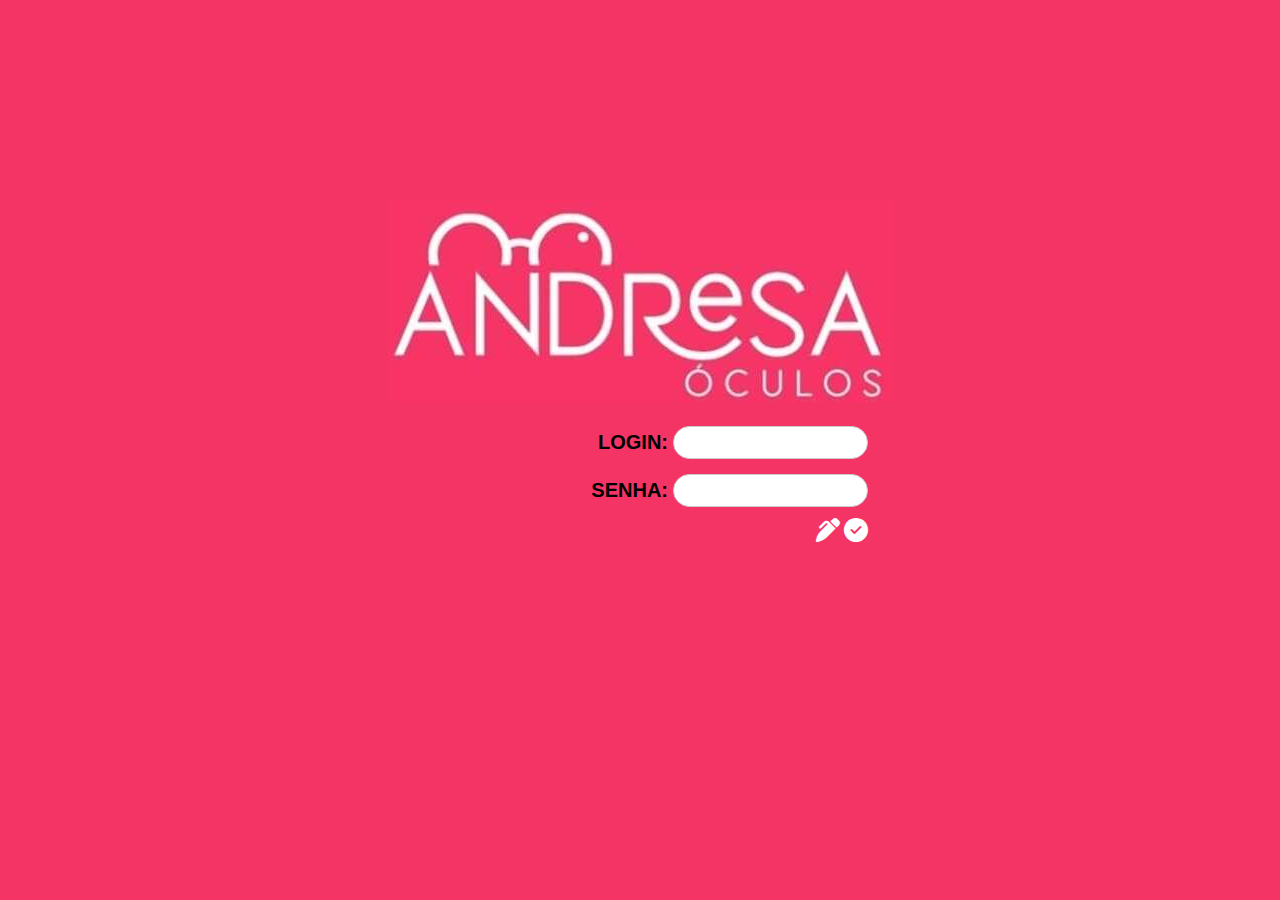
<file: index.html>
<!DOCTYPE html>
<html lang="pt-br">
<head>
  <meta charset="UTF-8">
  <meta name="viewport" content="width=device-width, initial-scale=1.0">
  <title>Página de Login</title>
  <link rel="stylesheet" href="style.css">
  <link rel="stylesheet" href="fontawesome/css/all.min.css">
</head>


<body>
  <div class="main">
    <div class="login-container">
      <img src="img/andresa-oculos-index.jpeg">
      <form class="login-form">
        <div class="form-group">
          <label for="username">Login:</label>
          <input type="text" id="username" name="username" required>
        </div>
        <div class="form-group">
          <label for="password">Senha:</label>
          <input type="password" id="password" name="password" required>
        </div>
        <div class="login-button">
          <a href="alterar-senha.html"><i class="fa-solid fa-pen-clip fa-xl" style="color: #ffffff;"></i></a>
          <a href="pagina-inicial.html" type="submit"><i class="fa-solid fa-circle-check fa-xl" style="color: #ffffff;"></i></a>
        </div> <!-- O button foi tirado, mas está como tag de link para teste-->  
      </form>
    </div>
  </div>
</body>

</html>
</file>
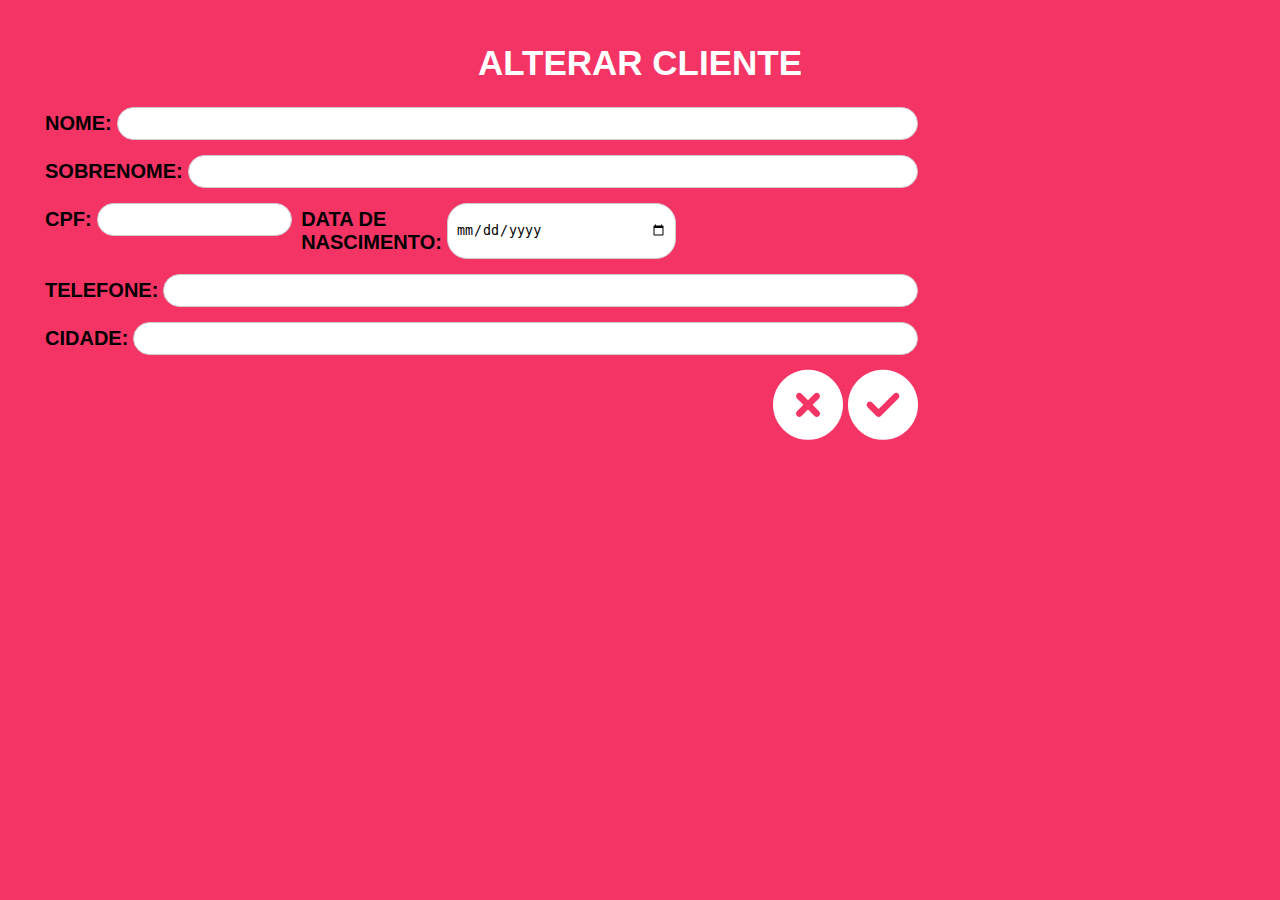
<file: alterar-cliente.html>
<!DOCTYPE html>
<html lang="pt-br">

<head>
  <meta charset="UTF-8">
  <meta name="viewport" content="width=device-width, initial-scale=1.0">
  <title>Alterar Cliente</title>
  <link rel="stylesheet" href="style.css">
  <link rel="stylesheet" href="fontawesome/css/all.min.css">
</head>

<body>
  <div class="main">
    <div class="container-client">
      <h1>Alterar Cliente</h1>
      <form class="create-form">
        <div class="form-group">
          <label for="nome">Nome:</label>
          <input type="text" id="nome" name="nome" required>
        </div>
        <div class="form-group">
          <label for="sobrenome">Sobrenome:</label>
          <input type="text" id="sobrenome" name="sobrenome" required>
        </div>
        <div class="block-ruby">
          <div class="form-group">
            <label for="cpf">CPF:</label>
            <input type="text" id="cpf" name="cpf" required>
          </div>
          <div class="form-group">
            <label for="dataNascimento">Data de Nascimento:</label>
            <input type="date" id="dataNascimento" name="dataNascimento" required>
          </div>
        </div>

        <div class="form-group">
          <label for="telefone">Telefone:</label>
          <input type="text" id="telefone" name="telefone" required>
        </div>
        <div class="form-group">
          <label for="cidade">Cidade:</label>
          <input type="text" id="cidade" name="cidade" required>
        </div>
        <div class="buttons-alterar-cliente">
          <a class="buttons-color-white" href="pagina-inicial.html" onclick="alert('Alteração cancelada')" type="submit"><i class="fa-solid fa-circle-xmark"></i></a>
          <a class="buttons-color-white" href="pagina-inicial.html" onclick="alert('Alteração com sucesso')" type="submit"><i class="fa-solid fa-circle-check"></i></a>
        </div>
        
        <!-- O button foi tirado, mas está como tag de link para teste-->
        
      </form>
     
    </div>
  </div>


</body>

</html>
</file>
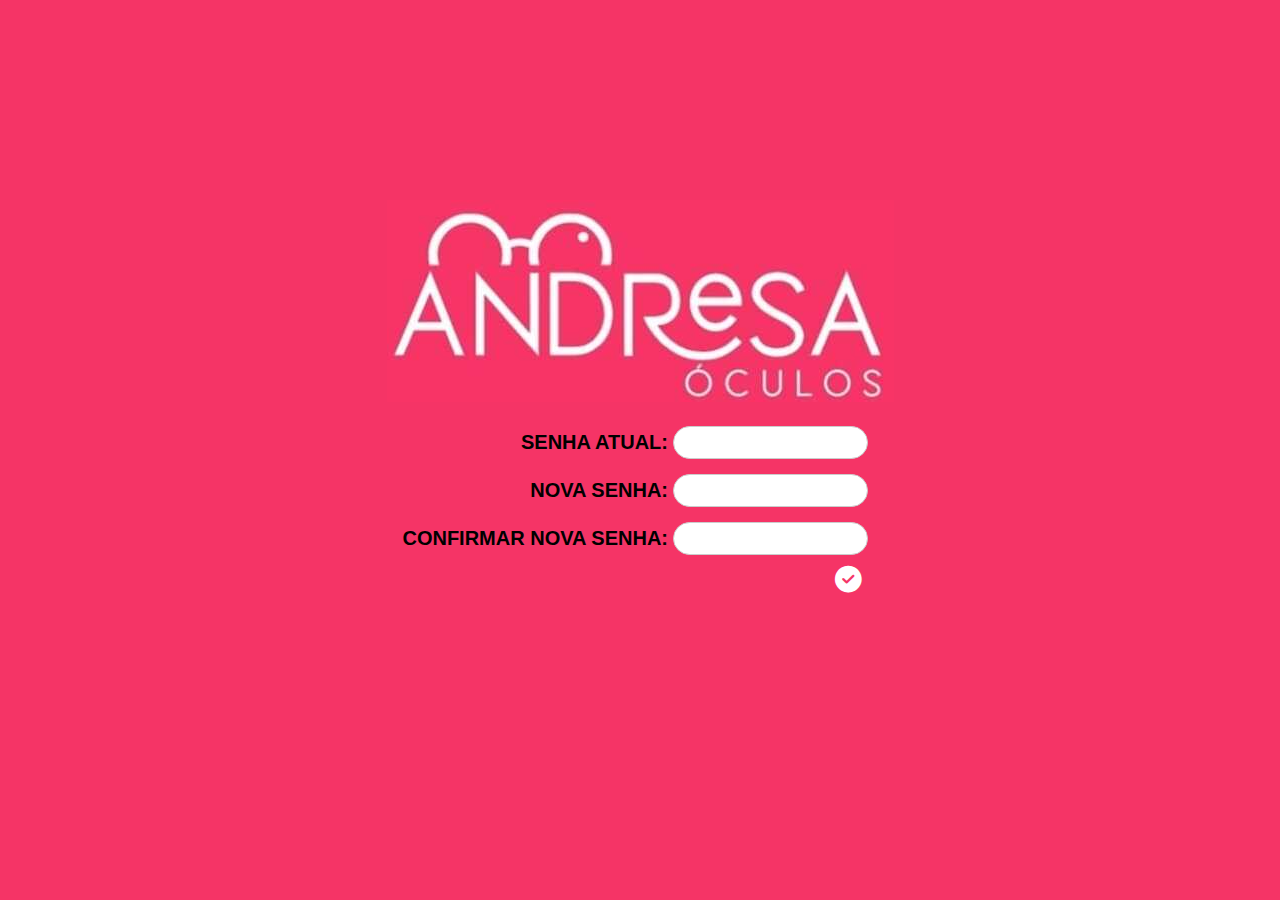
<file: alterar-senha.html>
<!DOCTYPE html>
<html lang="pt-br">
<head>
  <meta charset="UTF-8">
  <meta name="viewport" content="width=device-width, initial-scale=1.0">
  <title>Página de Alterar Senha</title>
  <link rel="stylesheet" href="style.css">
  <link rel="stylesheet" href="fontawesome/css/all.min.css">
</head>
<body>
  <div class="main">
    <div class="login-container">
      <img src="img/andresa-oculos-index.jpeg">
      <form class="login-form">
        <div class="form-group">
          <label for="senha-atual">Senha Atual:</label>
          <input type="password" id="senha-atual" name="senha-atual" required>
        </div>
        <div class="form-group">
          <label for="nova-senha">Nova Senha:</label>
          <input type="password" id="nova-senha" name="nova-senha" required>
        </div>
        <div class="form-group">
          <label for="confirmar-nova-senha">Confirmar Nova Senha:</label>
          <input type="password" id="confirmar-nova-senha" name="confirmar-nova-senha" required>
        </div>
        <div class="login-button">
          <button type="submit"><i class="fa-solid fa-circle-check fa-2xl" style="color: #ffffff;"></i></button>
        </div>
      </form>
    </div>
  </div>
</body>

</html>
</file>
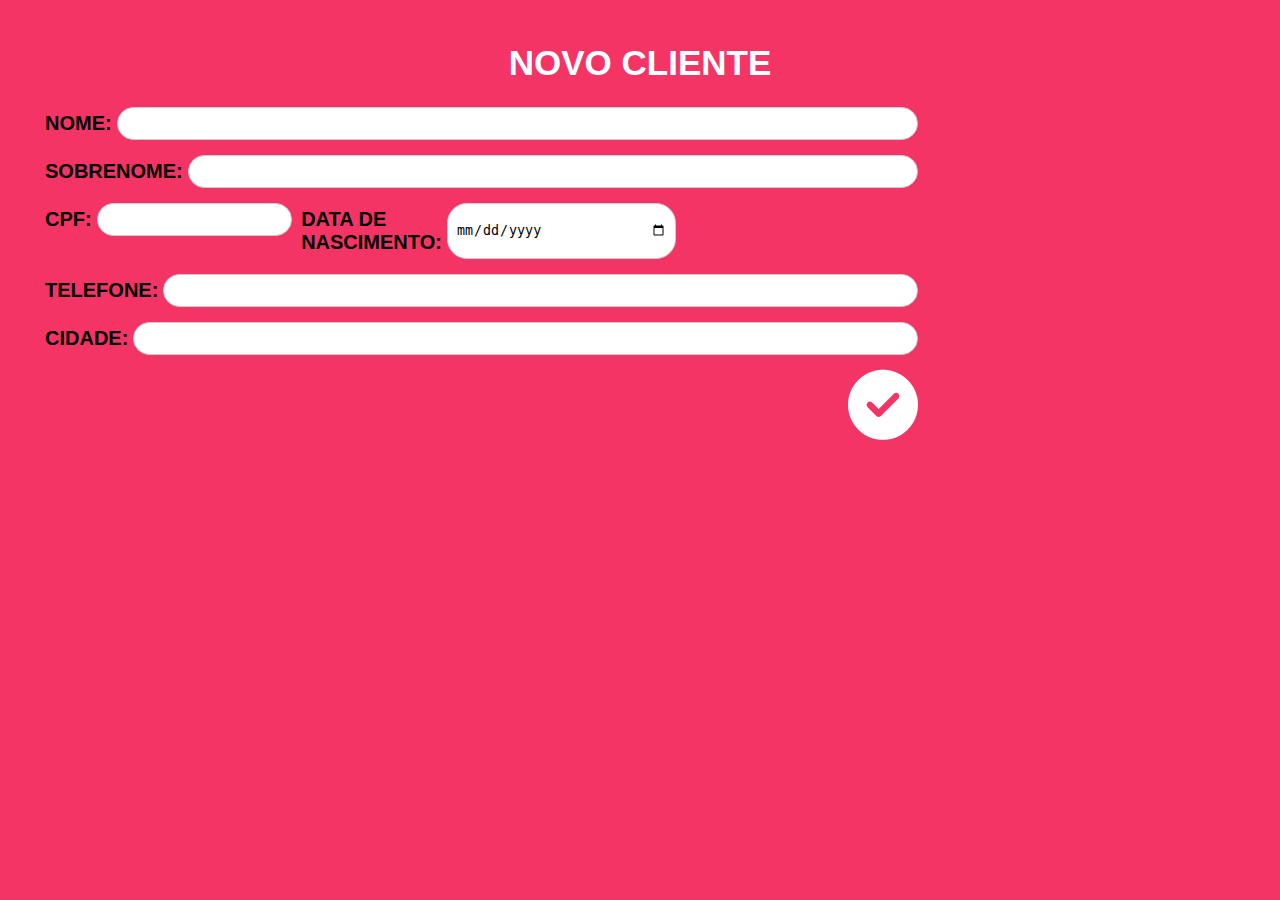
<file: cadastrar-cliente.html>
<!DOCTYPE html>
<html lang="pt-br">

<head>
  <meta charset="UTF-8">
  <meta name="viewport" content="width=device-width, initial-scale=1.0">
  <title>Novo Cliente</title>
  <link rel="stylesheet" href="style.css">
  <link rel="stylesheet" href="fontawesome/css/all.min.css">
</head>

<body>
  <div class="main">
    <div class="container-client">
      <h1>Novo Cliente</h1>
      <form class="create-form">
        <div class="form-group">
          <label for="nome">Nome:</label>
          <input type="text" id="nome" name="nome" required>
        </div>
        <div class="form-group">
          <label for="sobrenome">Sobrenome:</label>
          <input type="text" id="sobrenome" name="sobrenome" required>
        </div>
        <div class="block-ruby">
          <div class="form-group">
            <label for="cpf">CPF:</label>
            <input type="text" id="cpf" name="cpf" required>
          </div>
          <div class="form-group">
            <label for="dataNascimento">Data de Nascimento:</label>
            <input type="date" id="dataNascimento" name="dataNascimento" required>
          </div>
        </div>

        <div class="form-group">
          <label for="telefone">Telefone:</label>
          <input type="text" id="telefone" name="telefone" required>
        </div>
        <div class="form-group">
          <label for="cidade">Cidade:</label>
          <input type="text" id="cidade" name="cidade" required>
        </div>
        <div>
          <a class="buttons-color-white" href="pagina-inicial.html" onclick="alert('Cadastro com sucesso')" type="submit"><i class="fa-solid fa-circle-check" ></i></a>
        </div>
        
        <!-- O button foi tirado, mas está como tag de link para teste-->
        
      </form>
     
    </div>
  </div>


</body>

</html>
</file>
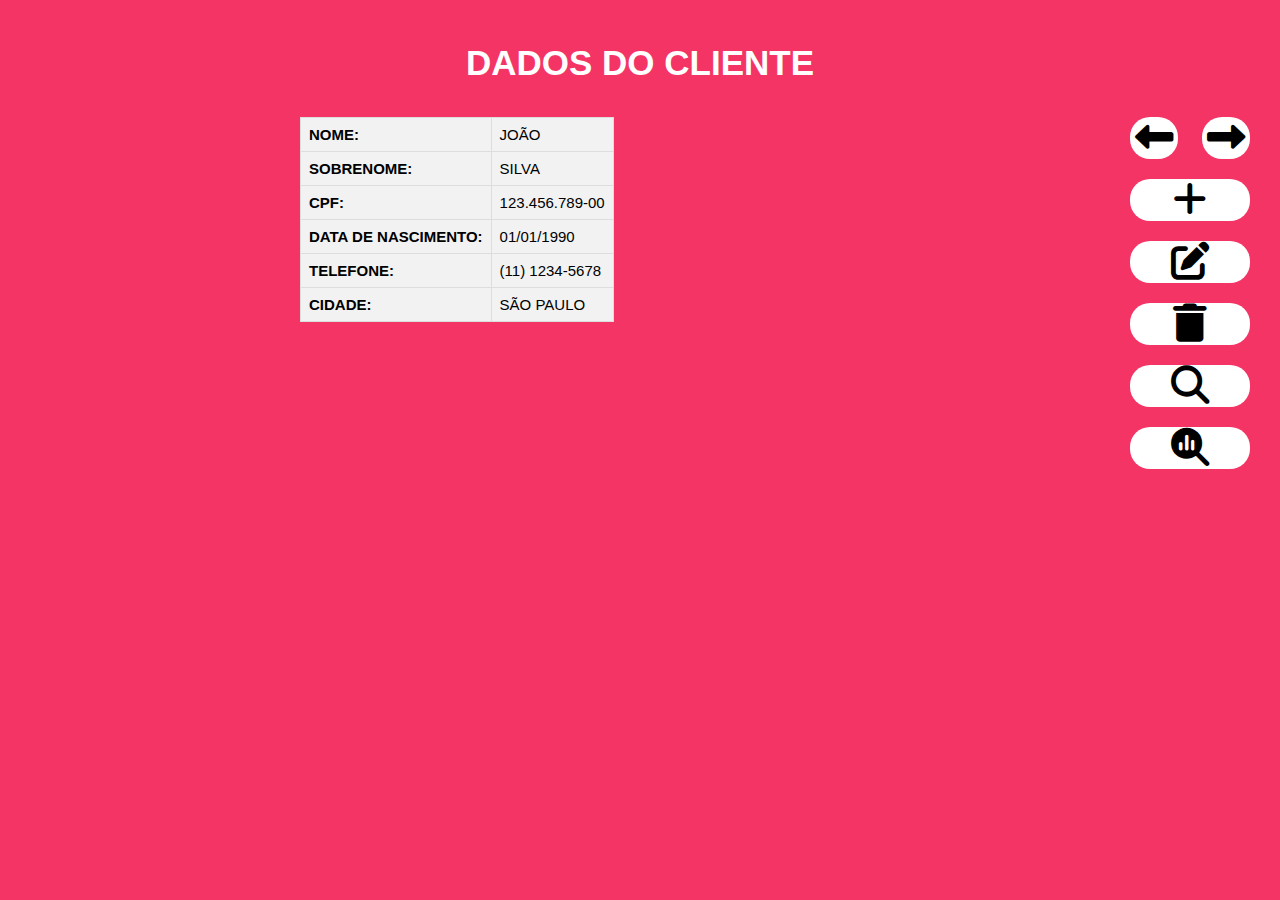
<file: clientes.html>
<!DOCTYPE html>
<html lang="pt-br">
<head>
    <meta charset="UTF-8">
    <meta name="viewport" content="width=device-width, initial-scale=1.0">
    <title>Dados do Cliente</title>
    <link rel="stylesheet" href="style.css">
    <link rel="stylesheet" href="fontawesome/css/all.min.css">
</head>
<body>
    <div class="main">
        <div class="container-client">
            <h1>Dados do Cliente</h1>
            <div class="data-buttons">
                <div class="data-container" id="cliente-data">
                    <table>
                        <tr>
                            <td><strong>Nome:</strong></td>
                            <td><span id="nome"></span></td>
                        </tr>
                        <tr>
                            <td><strong>Sobrenome:</strong></td>
                            <td><span id="sobrenome"></span></td>
                        </tr>
                        <tr>
                            <td><strong>CPF:</strong></td>
                            <td><span id="cpf"></span></td>
                        </tr>
                        <tr>
                            <td><strong>Data de Nascimento:</strong></td>
                            <td><span id="dataNascimento"></span></td>
                        </tr>
                        <tr>
                            <td><strong>Telefone:</strong></td>
                            <td><span id="telefone"></span></td>
                        </tr>
                        <tr>
                            <td><strong>Cidade:</strong></td>
                            <td><span id="cidade"></span></td>
                        </tr>
                    </table>
                </div>
                <div class="buttons-client">
                    <div class="center">
                        <button class="button-client" id="anterior"><i class="fa-solid fa-left-long fa-2xl"></i></button>
                        <button class="button-client" id="proximo"><i class="fa-solid fa-right-long fa-2xl"></i></button>
                    </div>
                        
                    <button class="button-client" id="cadastrar"><i class="fa-solid fa-plus fa-2xl"></i></button>
                    <button class="button-client" id="editar"><i class="fa-solid fa-pen-to-square fa-2xl"></i></button>
                    <button class="button-client" id="excluir"><i class="fa-solid fa-trash fa-2xl"></i></button>
                    <button class="button-client" id="pesquisar"><i class="fa-solid fa-magnifying-glass fa-2xl"></i></button>
                    <button class="button-client" id="relatorio"><i class="fa-solid fa-magnifying-glass-chart fa-2xl"></i></button>
                </div>
            </div>
        </div>
    </div>

    <script>
        const clienteData = {
            nome: "João",
            sobrenome: "Silva",
            cpf: "123.456.789-00",
            dataNascimento: "01/01/1990",
            telefone: "(11) 1234-5678",
            cidade: "São Paulo"
        };

        function exibirDadosCliente(data) {
            document.getElementById("nome").textContent = data.nome;
            document.getElementById("sobrenome").textContent = data.sobrenome;
            document.getElementById("cpf").textContent = data.cpf;
            document.getElementById("dataNascimento").textContent = data.dataNascimento;
            document.getElementById("telefone").textContent = data.telefone;
            document.getElementById("cidade").textContent = data.cidade;
        }

        document.addEventListener("DOMContentLoaded", function() {
            exibirDadosCliente(clienteData);

            document.getElementById("anterior").addEventListener("click", function() {
                alert("Cliente Anterior");
            });
            document.getElementById("proximo").addEventListener("click", function() {
                alert("Próximo cliente");
            });


            document.getElementById("cadastrar").addEventListener("click", function() {
                window.location = "cadastrar-cliente.html"
            });

            document.getElementById("editar").addEventListener("click", function() {
                window.location = "alterar-cliente.html"
            });

            document.getElementById("excluir").addEventListener("click", function() {
                alert('Excluir cliente');
            });

            document.getElementById("pesquisar").addEventListener("click", function() {
                window.location = "localizar-clientes.html"
            });

            document.getElementById("relatorio").addEventListener("click", function() {
                window.location = "relatorio.html"
            });
        });
    </script>
</body>
</html>
</file>
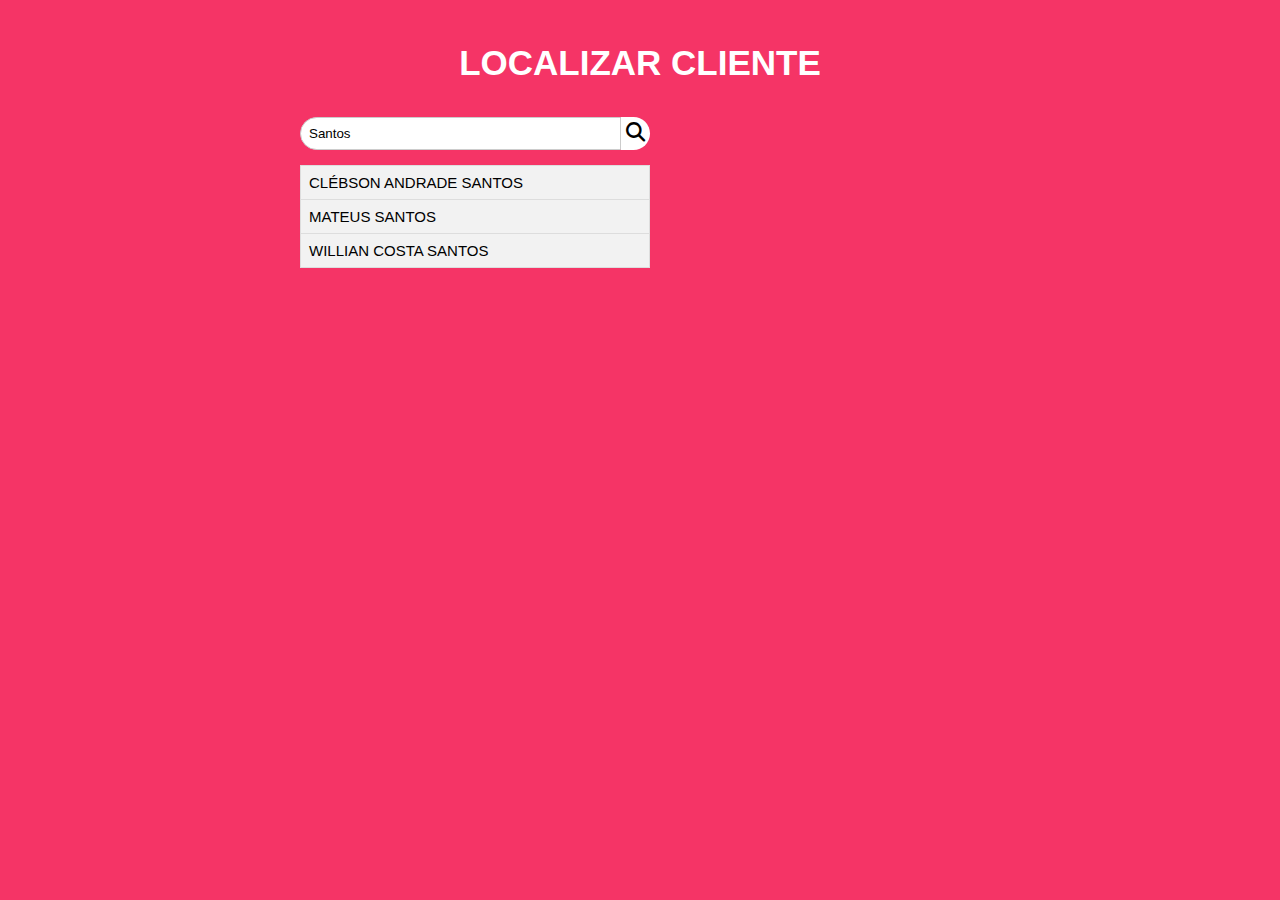
<file: localizar-clientes.html>
<!DOCTYPE html>
<html lang="pt-br">
<head>
    <meta charset="UTF-8">
    <meta name="viewport" content="width=device-width, initial-scale=1.0">
    <title>Localizar Cliente</title>
    <link rel="stylesheet" href="style.css">
    <link rel="stylesheet" href="fontawesome/css/all.min.css">
</head>
<body>
    <div class="main">
        <div class="container-client">
            <h1>Localizar Cliente</h1>
            <div class="data-buttons">
                <div class="data-container-search" id="cliente-data">
                    
                    <div class="form-group-search">
                        <input placeholder="Buscar por cliente" type="search" id="search" name="search" value="Santos">
                        <button class="button-search" id="pesquisar"><i class="fa-solid fa-magnifying-glass fa"></i></button>
                    </div>
                    
                    <table>
                        <tr>
                            <td><span id="nome1">Clébson Andrade Santos</span></td>
                        </tr>
                        <tr>
                            <td><span id="nome2">Mateus Santos</span></td>
                        </tr>
                        <tr>
                            <td><span id="nome3">Willian Costa Santos</span></td>
                        </tr>
                        
                    </table>
                </div>
                
            </div>
        </div>
    </div>

    
</body>
</html>
</file>
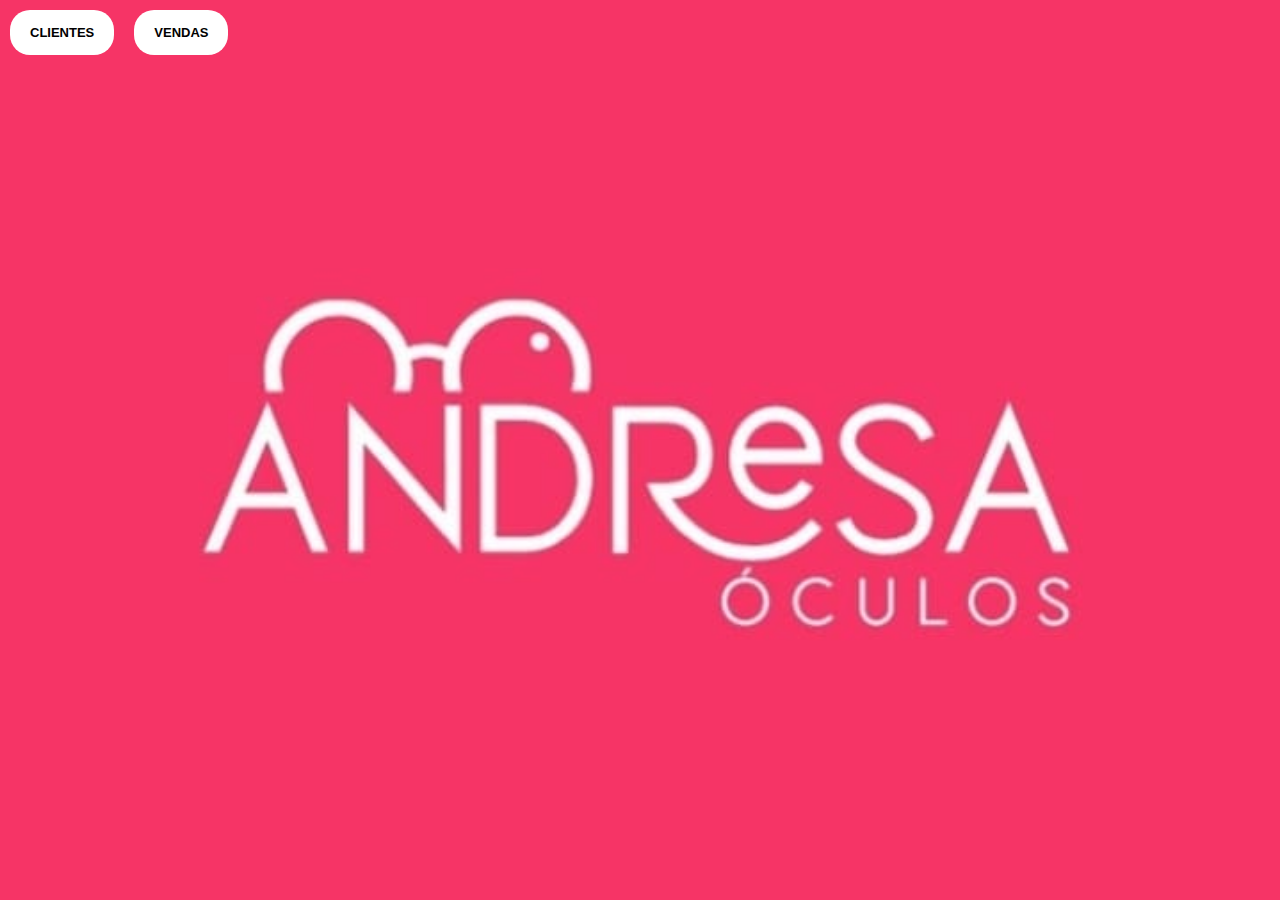
<file: pagina-inicial.html>
<!DOCTYPE html>
<html lang="pt-br">
<head>
    <meta charset="UTF-8">
    <meta name="viewport" content="width=device-width, initial-scale=1.0">
    <title>Andresa Óculos</title>
    <link rel="stylesheet" href="style.css">
</head>
<body>
    <div class="container">
        <div class="buttons">
            <a href="clientes.html" class="button">Clientes</a>
            <a href="vendas.html" class="button">Vendas</a>
        </div>
    </div>
</body>
</html>
</file>
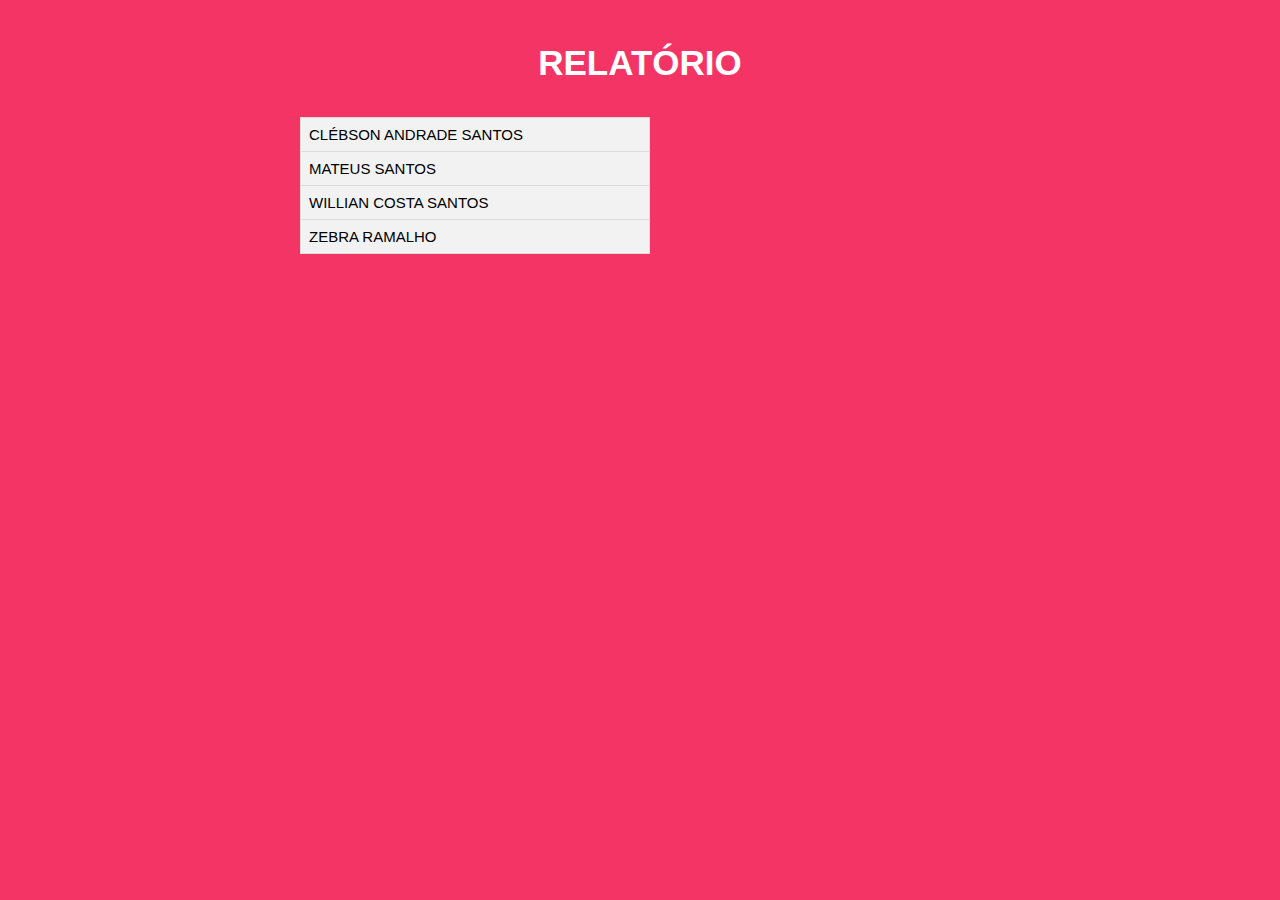
<file: relatorio.html>
<!DOCTYPE html>
<html lang="pt-br">
<head>
    <meta charset="UTF-8">
    <meta name="viewport" content="width=device-width, initial-scale=1.0">
    <title>Relatório</title>
    <link rel="stylesheet" href="style.css">
    <link rel="stylesheet" href="fontawesome/css/all.min.css">
</head>
<body>
    <div class="main">
        <div class="container-client">
            <h1>Relatório</h1>
            <div class="data-buttons">
                <div class="data-container-search" id="cliente-data">
                    
                    
                    <table>
                        <tr>
                            <td><span id="nome1">Clébson Andrade Santos</span></td>
                        </tr>
                        <tr>
                            <td><span id="nome2">Mateus Santos</span></td>
                        </tr>
                        <tr>
                            <td><span id="nome3">Willian Costa Santos</span></td>
                        </tr>
                        <tr>
                            <td><span id="nome4">Zebra Ramalho</span></td>
                        </tr>
                        
                        
                    </table>
                </div>
                
            </div>
        </div>
    </div>

    
</body>
</html>
</file>
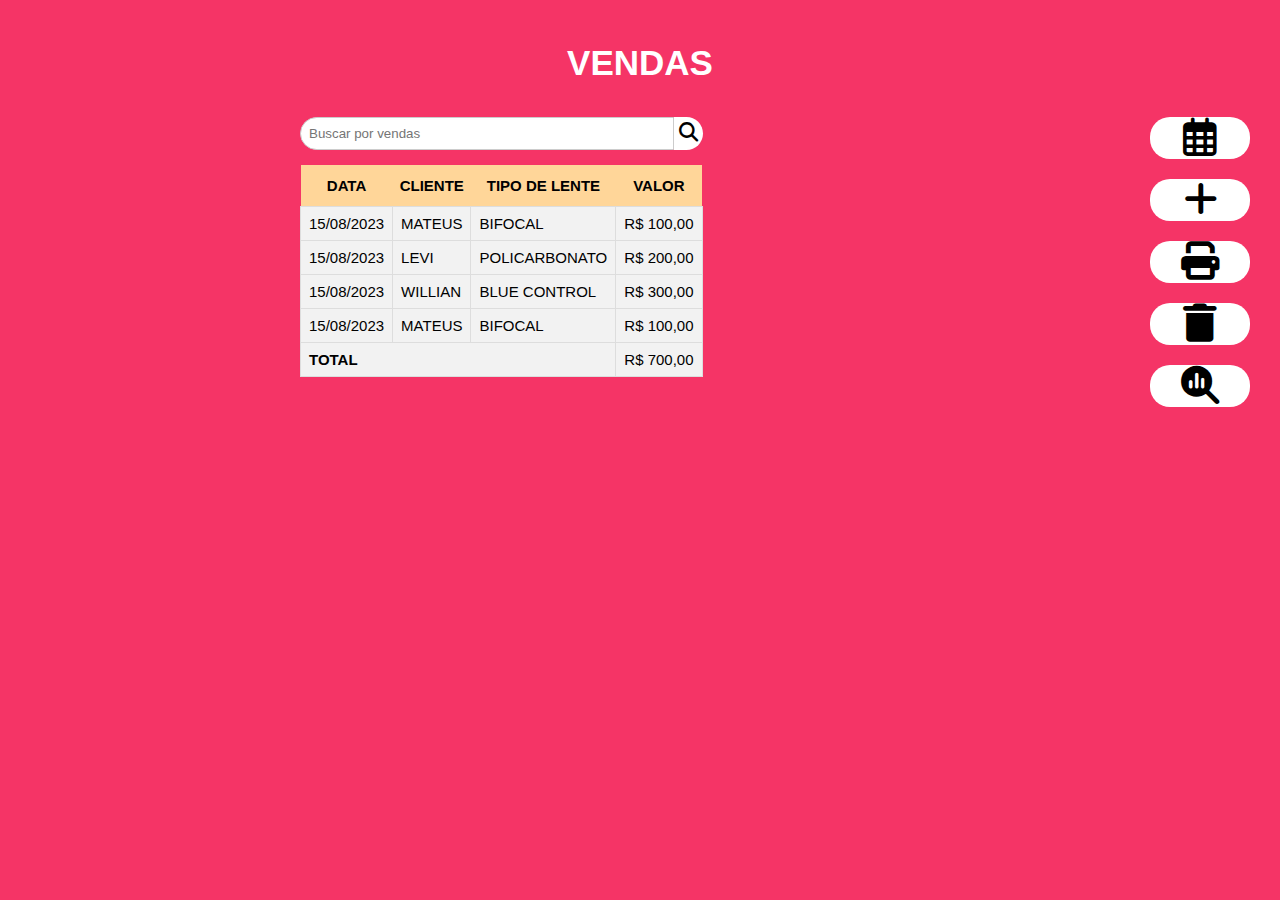
<file: vendas.html>
<!DOCTYPE html>
<html lang="pt-br">
<head>
    <meta charset="UTF-8">
    <meta name="viewport" content="width=device-width, initial-scale=1.0">
    <title>Vendas</title>
    <link rel="stylesheet" href="style.css">
    <link rel="stylesheet" href="fontawesome/css/all.min.css">
</head>
<body>
    <div class="main">
        <div class="container-client">
            <h1>Vendas</h1>
            
            <div class="data-buttons">
                
                <div class="data-container" id="cliente-data">
                    <div class="form-group-search">
                        <input placeholder="Buscar por vendas" type="search" id="search" name="search">
                        <button class="button-search" id="pesquisar"><i class="fa-solid fa-magnifying-glass fa"></i></button>
                    </div>
                    <table>
                        <tr>
                            <th>data</th>
                            <th>cliente</th>
                            <th>tipo de lente</th>
                            <th>valor</th>
                        </tr>
                        <tr>
                            <td>15/08/2023</td>
                            <td>mateus</td>
                            <td>bifocal</td>
                            <td>R$ 100,00</td>
                        </tr>
                        <tr>
                            <td>15/08/2023</td>
                            <td>levi</td>
                            <td>policarbonato</td>
                            <td>R$ 200,00</td>
                        </tr>
                        <tr>
                            <td>15/08/2023</td>
                            <td>Willian</td>
                            <td>blue control</td>
                            <td>R$ 300,00</td>
                        </tr>
                        <tr>
                            <td>15/08/2023</td>
                            <td>mateus</td>
                            <td>bifocal</td>
                            <td>R$ 100,00</td>
                        </tr>
                        <tr>
                            <td colspan="3"><strong>total</strong></td>
                            
                            <td>R$ 700,00</td>
                        </tr>
                       
                    </table>
                </div>
                <div class="buttons-sale"> 
                    <button class="button-sale" id="calendario"><i class="fa-regular fa-calendar-days fa-2xl"></i></button>
                    <button class="button-sale" id="cadastrar"><i class="fa-solid fa-plus fa-2xl"></i></button>
                    <button class="button-sale" id="excluir"><i class="fa-solid fa-print fa-2xl"></i></button>
                    <button class="button-client" id="excluir"><i class="fa-solid fa-trash fa-2xl"></i></button>
                    <button class="button-sale" id="relatorio"><i class="fa-solid fa-magnifying-glass-chart fa-2xl"></i></button>
                </div>
            </div>
        </div>
    </div>

    
</body>
</html>
</file>
<file: style.css>
body {
  margin: 0;
  padding: 0;
  font-family: Arial, sans-serif;
  height: 100vh;
}

.container {
  background-image: url('img/andresa-oculos-pagina-inicial.jpeg');
  /* Substitua pelo caminho da sua imagem */
  background-size: cover;
  background-position: center;
  background-color: #f53466;
  height: 100%;
  width: 100%;
}

.buttons {
  display: flex;
  flex-direction: row;
  align-items: start;
}

.button {
  margin: 10px;
  padding: 15px 20px;
  background-color: #ffffff;
  color: black;
  border: none;
  border-radius: 20px;
  cursor: pointer;
  text-transform: uppercase;
  font-weight: 800;
  font-size: small;
  text-decoration: none;
}

.button-client {
  margin: 10px;
  padding: 10px 5px;
  background-color: #ffffff;
  color: black;
  border: none;
  border-radius: 20px;
  cursor: pointer;
  text-transform: uppercase;
  font-weight: 800;
  font-size: larger;
  text-decoration: none;
}

.button-sale {
  margin: 10px;
  padding: 10px 5px;
  background-color: #ffffff;
  color: black;
  border: none;
  border-radius: 20px;
  cursor: pointer;
  text-transform: uppercase;
  font-weight: 800;
  font-size: larger;
  text-decoration: none;
  width: 100px;
}


.button-search {
  padding: 5px 5px;
  background-color: #ffffff;
  color: black;
  border: none;
  border-radius: 0px 20px 20px 0px;
  cursor: pointer;
  text-transform: uppercase;
  font-weight: 800;
  font-size: larger;
  text-decoration: none;
}

.main {
  background-color: #f53466;
  height: 100%;
  width: 100%;
}

.login-container {
  display: block;
  justify-content: center;
  align-items: center;
  padding: 20px;
  text-align: center;
  position: relative;
  top: 20%
}

.login-container h1 {
  margin-bottom: 20px;
  color: #f53466;
}

.login-form {
  margin: 20px;
  display: flex;
  flex-direction: column;
  align-items: flex-end;
  padding-right: 30%;
}

.create-form {
  margin: 20px;
  display: block;
  flex-direction: column;
  align-items: left;
  padding-right: 26%;
}

.create-form input {
  width: 100%;
}

.create-form a {
  display: flex;
  text-decoration: none;
  justify-content: right;
}

.login-form button {
  background-color: #ffffff00;
  border: none;
  cursor: pointer;
  align-items: center;
}

.form-group {
  display: flex;
  margin-bottom: 15px;
}

.form-group label {
  display: block ruby;
  margin: 5px;
  font-weight: 700;
  text-transform: uppercase;
  font-size: 20px;
}

.form-group input {
  padding: 8px;
  border: 1px solid #ccc;
  border-radius: 20px;
}

.form-group-search {
  display: flex;
  margin-bottom: 15px;
}

.form-group-search input {
  padding: 8px;
  border: 1px solid #ccc;
  border-radius: 20px 0px 0px 20px;
  width: 100%;
}

.form-group button {
  background-color: #f53466;
  color: white;
  padding: 10px 15px;
  border: none;
  border-radius: 4px;
  cursor: pointer;
}

.container-client {
  margin: auto;
  padding: 20px;
  color: black;
  border-radius: 5px;
  text-transform: uppercase;
}

.container-client h1{
  display: flex;
  color: white;
  justify-content: center;
  font-size: 35px;
}

.buttons-client {
  display: grid;
}

.buttons-sale {
  display: grid;
}
.buttons-color-white{
  color: #ffffff;
  font-size: 70px;
}

.data-buttons {
  display: flex;
  justify-content: space-between;
  padding-left: 270px;
}

table {
  font-family: Arial, Helvetica, sans-serif;
  border-collapse: collapse;
  width: 100%;
  font-size: 15px;
}

td {
  border: 1px solid #ddd;
  padding: 8px;
}

tr {
  background-color: #f2f2f2;
}

tr:hover {
  background-color: #ddd;
}

th {
  padding-top: 12px;
  padding-bottom: 12px;
  text-align: center;
  background-color: #ffd699;
  color: black;
}

.data-container {
  text-align: left;
  padding: 10px;
  border-radius: 5px;
}

.data-container-search {
  text-align: left;
  padding: 10px;
  border-radius: 5px;
  width: 350px;
}

.data-container-search input{
  width: 100%;
}


.data-container span {
  justify-content: center;
}

.center {
  text-align: center;
}

.block-ruby {
  display: block ruby;
}

.buttons-alterar-cliente {
  display: block ruby;
  float: right;
}
</file>
